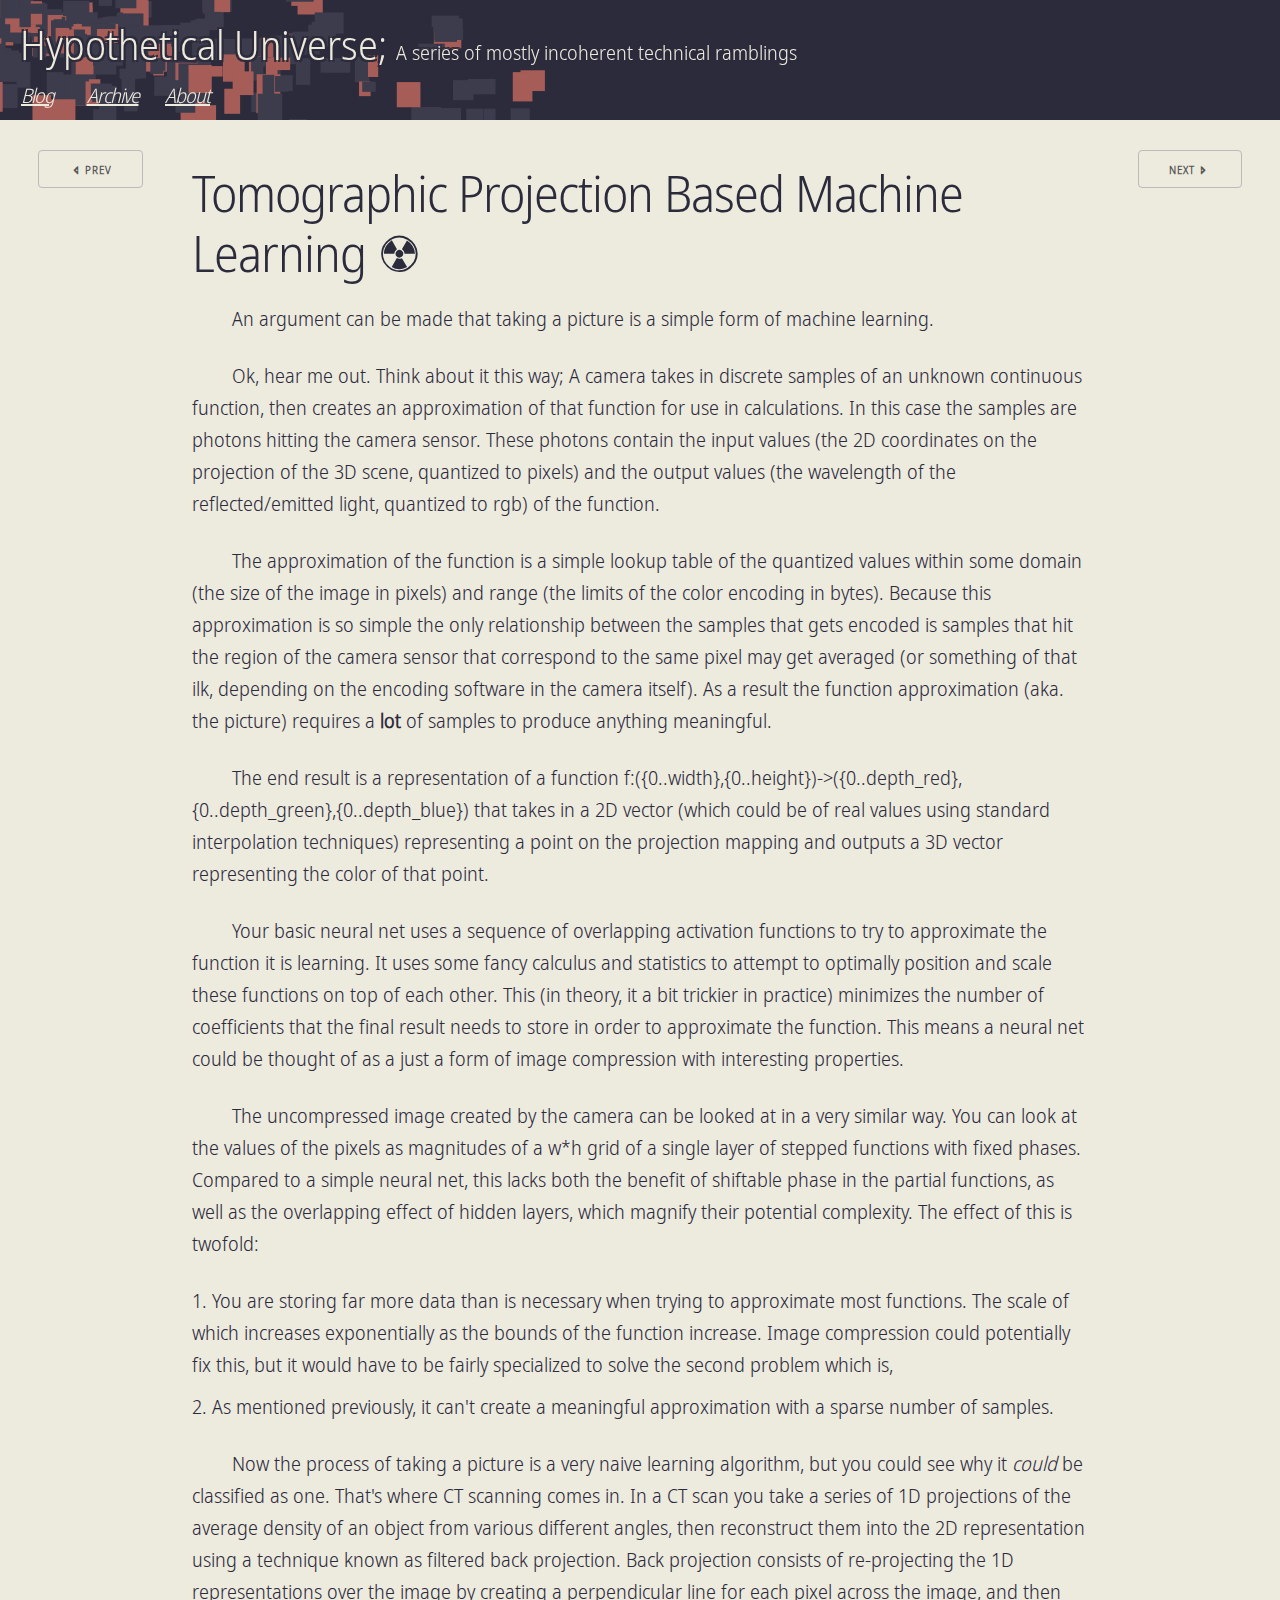
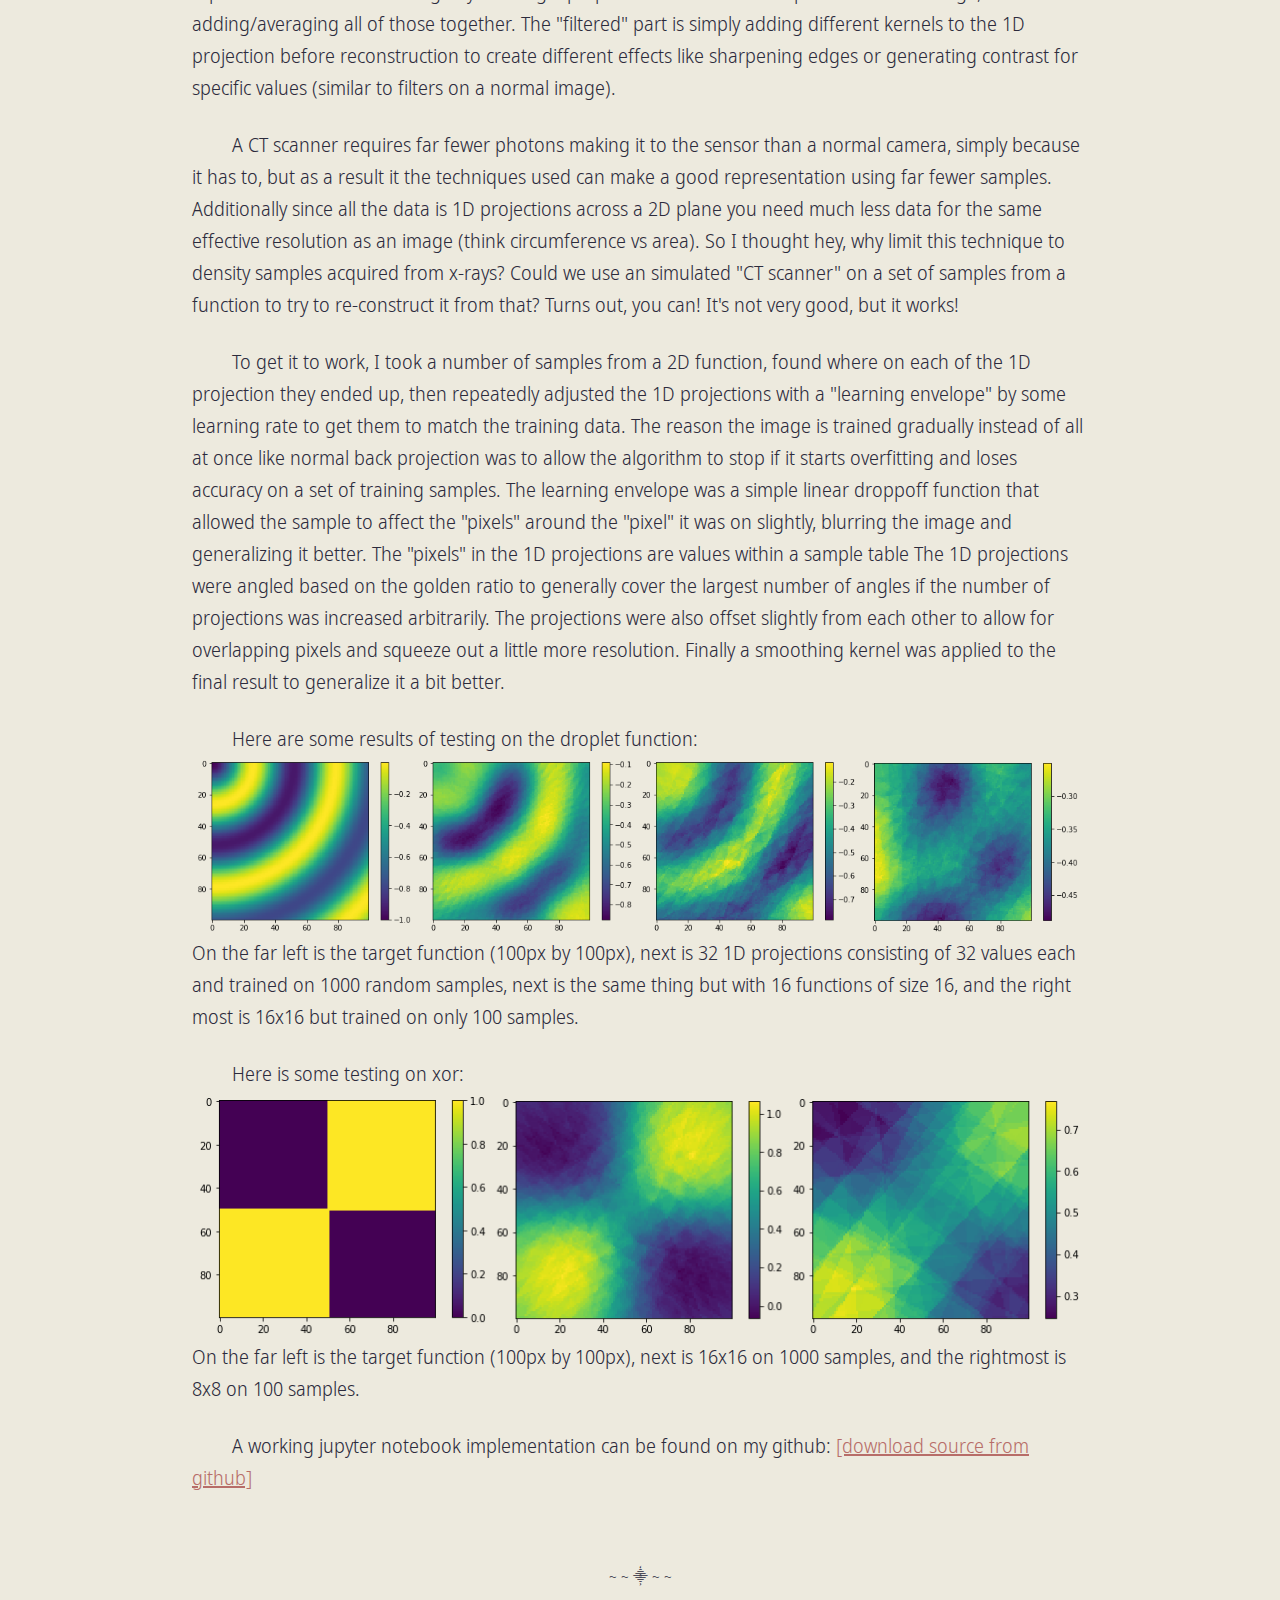
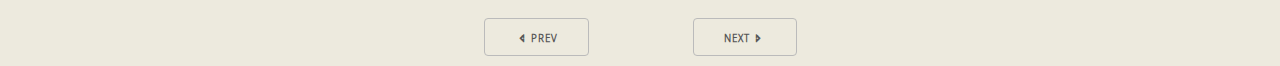
<file: index.html>
<!DOCTYPE html>
<html>
  <head>
    <meta charset="utf-8">
    <title>Hypothetical Universe</title>
    <link rel="stylesheet" href="css/normalize.css">
    <link rel="stylesheet" href="css/skeleton.css">
    <link rel="stylesheet" href="css/custom.css">

    <link rel="stylesheet" href="css/palette.css">
  </head>

  <body>
    <header>
      <canvas class="header_logo_animation" id="logo_animation" width="700" height="120"></canvas>
      <div class="header_logo row">
        <a href="javascript:load_blog();" class="hidden_link">
          Hypothetical Universe;
        </a>
        <a href="javascript:load_blog();" class="header_logo_small hidden_link">
          A series of mostly incoherent technical ramblings
        </a>
      </div>
      <script src="js/logo.js"></script>
      <div class="row">
        <div class="header_link one columns hidden_link"><span class="bottom center"><a href="javascript:load_blog();">Blog</a></span></div>
        <div class="header_link one columns hidden_link"><span class="bottom center"><a href="javascript:load_archive();">Archive</a></span></div>
        <div class="header_link one columns hidden_link"><span class="bottom center"><a href="javascript:load_about();">About</a></span></div>
      </div>
    </header>

    <main id="blog_content" style="display: none;">
      <div class="nav_bar">
        <button class="prev_btn" onclick="get_post(-1)">🢔 Prev</button>
        <button class="next_btn" onclick="get_post(1)">Next 🢖</button>
      </div>
      
      <article id="post">
      
      </article>

      <footer>
        <a href="https://en.wikipedia.org/wiki/Coronis_(textual_symbol)" class="hidden_link">~ ~ ⸎ ~ ~</a>
      </footer>
      
      <div class="nav_bar">
          <button onclick="get_post(-1)">🢔 Prev</button>
          <button onclick="get_post(1)">Next 🢖</button>
      </div>
    </main>

    <main id="page_content" style="display: none;">

    </main>
  </body>

  <script src="js/main.js"></script>

</html>
</file>
<file: css/skeleton.css>
/*
* Skeleton V2.0.4
* Copyright 2014, Dave Gamache
* www.getskeleton.com
* Free to use under the MIT license.
* http://www.opensource.org/licenses/mit-license.php
* 12/29/2014
*/


/* Table of contents
––––––––––––––––––––––––––––––––––––––––––––––––––
- Grid
- Base Styles
- Typography
- Links
- Buttons
- Forms
- Lists
- Code
- Tables
- Spacing
- Utilities
- Clearing
- Media Queries
*/


/* Grid
–––––––––––––––––––––––––––––––––––––––––––––––––– */
.container {
  position: relative;
  width: 100%;
  max-width: 960px;
  margin: 0 auto;
  padding: 0 20px;
  box-sizing: border-box; }
.column,
.columns {
  width: 100%;
  float: left;
  box-sizing: border-box; }

/* For devices larger than 400px */
@media (min-width: 400px) {
  .container {
    width: 85%;
    padding: 0; }
}

/* For devices larger than 550px */
@media (min-width: 550px) {
  .container {
    width: 80%; }
  .column,
  .columns {
    margin-left: 4%; }
  .column:first-child,
  .columns:first-child {
    margin-left: 0; }

  .one.column,
  .one.columns                    { width: 4.66666666667%; }
  .two.columns                    { width: 13.3333333333%; }
  .three.columns                  { width: 22%;            }
  .four.columns                   { width: 30.6666666667%; }
  .five.columns                   { width: 39.3333333333%; }
  .six.columns                    { width: 48%;            }
  .seven.columns                  { width: 56.6666666667%; }
  .eight.columns                  { width: 65.3333333333%; }
  .nine.columns                   { width: 74.0%;          }
  .ten.columns                    { width: 82.6666666667%; }
  .eleven.columns                 { width: 91.3333333333%; }
  .twelve.columns                 { width: 100%; margin-left: 0; }

  .one-third.column               { width: 30.6666666667%; }
  .two-thirds.column              { width: 65.3333333333%; }

  .one-half.column                { width: 48%; }

  /* Offsets */
  .offset-by-one.column,
  .offset-by-one.columns          { margin-left: 8.66666666667%; }
  .offset-by-two.column,
  .offset-by-two.columns          { margin-left: 17.3333333333%; }
  .offset-by-three.column,
  .offset-by-three.columns        { margin-left: 26%;            }
  .offset-by-four.column,
  .offset-by-four.columns         { margin-left: 34.6666666667%; }
  .offset-by-five.column,
  .offset-by-five.columns         { margin-left: 43.3333333333%; }
  .offset-by-six.column,
  .offset-by-six.columns          { margin-left: 52%;            }
  .offset-by-seven.column,
  .offset-by-seven.columns        { margin-left: 60.6666666667%; }
  .offset-by-eight.column,
  .offset-by-eight.columns        { margin-left: 69.3333333333%; }
  .offset-by-nine.column,
  .offset-by-nine.columns         { margin-left: 78.0%;          }
  .offset-by-ten.column,
  .offset-by-ten.columns          { margin-left: 86.6666666667%; }
  .offset-by-eleven.column,
  .offset-by-eleven.columns       { margin-left: 95.3333333333%; }

  .offset-by-one-third.column,
  .offset-by-one-third.columns    { margin-left: 34.6666666667%; }
  .offset-by-two-thirds.column,
  .offset-by-two-thirds.columns   { margin-left: 69.3333333333%; }

  .offset-by-one-half.column,
  .offset-by-one-half.columns     { margin-left: 52%; }

}


/* Base Styles
–––––––––––––––––––––––––––––––––––––––––––––––––– */
/* NOTE
html is set to 62.5% so that all the REM measurements throughout Skeleton
are based on 10px sizing. So basically 1.5rem = 15px :) */
html {
  font-size: 62.5%; }
body {
  font-size: 1.5em; /* currently ems cause chrome bug misinterpreting rems on body element */
  line-height: 1.6;
  font-weight: 400;
  font-family: "Raleway", "HelveticaNeue", "Helvetica Neue", Helvetica, Arial, sans-serif;
  color: #222; }


/* Typography
–––––––––––––––––––––––––––––––––––––––––––––––––– */
h1, h2, h3, h4, h5, h6 {
  margin-top: 0;
  margin-bottom: 2rem;
  font-weight: 300; }
h1 { font-size: 4.0rem; line-height: 1.2;  letter-spacing: -.1rem;}
h2 { font-size: 3.6rem; line-height: 1.25; letter-spacing: -.1rem; }
h3 { font-size: 3.0rem; line-height: 1.3;  letter-spacing: -.1rem; }
h4 { font-size: 2.4rem; line-height: 1.35; letter-spacing: -.08rem; }
h5 { font-size: 1.8rem; line-height: 1.5;  letter-spacing: -.05rem; }
h6 { font-size: 1.5rem; line-height: 1.6;  letter-spacing: 0; }

/* Larger than phablet */
@media (min-width: 550px) {
  h1 { font-size: 5.0rem; }
  h2 { font-size: 4.2rem; }
  h3 { font-size: 3.6rem; }
  h4 { font-size: 3.0rem; }
  h5 { font-size: 2.4rem; }
  h6 { font-size: 1.5rem; }
}

p {
  margin-top: 0; }


/* Links
–––––––––––––––––––––––––––––––––––––––––––––––––– */
a {
  color: #1EAEDB; }
a:hover {
  color: #0FA0CE; }


/* Buttons
–––––––––––––––––––––––––––––––––––––––––––––––––– */
.button,
button,
input[type="submit"],
input[type="reset"],
input[type="button"] {
  display: inline-block;
  height: 38px;
  padding: 0 30px;
  color: #555;
  text-align: center;
  font-size: 11px;
  font-weight: 600;
  line-height: 38px;
  letter-spacing: .1rem;
  text-transform: uppercase;
  text-decoration: none;
  white-space: nowrap;
  background-color: transparent;
  border-radius: 4px;
  border: 1px solid #bbb;
  cursor: pointer;
  box-sizing: border-box; }
.button:hover,
button:hover,
input[type="submit"]:hover,
input[type="reset"]:hover,
input[type="button"]:hover,
.button:focus,
button:focus,
input[type="submit"]:focus,
input[type="reset"]:focus,
input[type="button"]:focus {
  color: #333;
  border-color: #888;
  outline: 0; }
.button.button-primary,
button.button-primary,
input[type="submit"].button-primary,
input[type="reset"].button-primary,
input[type="button"].button-primary {
  color: #FFF;
  background-color: #33C3F0;
  border-color: #33C3F0; }
.button.button-primary:hover,
button.button-primary:hover,
input[type="submit"].button-primary:hover,
input[type="reset"].button-primary:hover,
input[type="button"].button-primary:hover,
.button.button-primary:focus,
button.button-primary:focus,
input[type="submit"].button-primary:focus,
input[type="reset"].button-primary:focus,
input[type="button"].button-primary:focus {
  color: #FFF;
  background-color: #1EAEDB;
  border-color: #1EAEDB; }


/* Forms
–––––––––––––––––––––––––––––––––––––––––––––––––– */
input[type="email"],
input[type="number"],
input[type="search"],
input[type="text"],
input[type="tel"],
input[type="url"],
input[type="password"],
textarea,
select {
  height: 38px;
  padding: 6px 10px; /* The 6px vertically centers text on FF, ignored by Webkit */
  background-color: #fff;
  border: 1px solid #D1D1D1;
  border-radius: 4px;
  box-shadow: none;
  box-sizing: border-box; }
/* Removes awkward default styles on some inputs for iOS */
input[type="email"],
input[type="number"],
input[type="search"],
input[type="text"],
input[type="tel"],
input[type="url"],
input[type="password"],
textarea {
  -webkit-appearance: none;
     -moz-appearance: none;
          appearance: none; }
textarea {
  min-height: 65px;
  padding-top: 6px;
  padding-bottom: 6px; }
input[type="email"]:focus,
input[type="number"]:focus,
input[type="search"]:focus,
input[type="text"]:focus,
input[type="tel"]:focus,
input[type="url"]:focus,
input[type="password"]:focus,
textarea:focus,
select:focus {
  border: 1px solid #33C3F0;
  outline: 0; }
label,
legend {
  display: block;
  margin-bottom: .5rem;
  font-weight: 600; }
fieldset {
  padding: 0;
  border-width: 0; }
input[type="checkbox"],
input[type="radio"] {
  display: inline; }
label > .label-body {
  display: inline-block;
  margin-left: .5rem;
  font-weight: normal; }


/* Lists
–––––––––––––––––––––––––––––––––––––––––––––––––– */
ul {
  list-style: circle inside; }
ol {
  list-style: decimal inside; }
ol, ul {
  padding-left: 0;
  margin-top: 0; }
ul ul,
ul ol,
ol ol,
ol ul {
  margin: 1.5rem 0 1.5rem 3rem;
  font-size: 90%; }
li {
  margin-bottom: 1rem; }


/* Code
–––––––––––––––––––––––––––––––––––––––––––––––––– */
code {
  padding: .2rem .5rem;
  margin: 0 .2rem;
  font-size: 90%;
  white-space: nowrap;
  background: #F1F1F1;
  border: 1px solid #E1E1E1;
  border-radius: 4px; }
pre > code {
  display: block;
  padding: 1rem 1.5rem;
  white-space: pre; }


/* Tables
–––––––––––––––––––––––––––––––––––––––––––––––––– */
th,
td {
  padding: 12px 15px;
  text-align: left;
  border-bottom: 1px solid #E1E1E1; }
th:first-child,
td:first-child {
  padding-left: 0; }
th:last-child,
td:last-child {
  padding-right: 0; }


/* Spacing
–––––––––––––––––––––––––––––––––––––––––––––––––– */
button,
.button {
  margin-bottom: 1rem; }
input,
textarea,
select,
fieldset {
  margin-bottom: 1.5rem; }
pre,
blockquote,
dl,
figure,
table,
p,
ul,
ol,
form {
  margin-bottom: 2.5rem; }


/* Utilities
–––––––––––––––––––––––––––––––––––––––––––––––––– */
.u-full-width {
  width: 100%;
  box-sizing: border-box; }
.u-max-full-width {
  max-width: 100%;
  box-sizing: border-box; }
.u-pull-right {
  float: right; }
.u-pull-left {
  float: left; }


/* Misc
–––––––––––––––––––––––––––––––––––––––––––––––––– */
hr {
  margin-top: 3rem;
  margin-bottom: 3.5rem;
  border-width: 0;
  border-top: 1px solid #E1E1E1; }


/* Clearing
–––––––––––––––––––––––––––––––––––––––––––––––––– */

/* Self Clearing Goodness */
.container:after,
.row:after,
.u-cf {
  content: "";
  display: table;
  clear: both; }


/* Media Queries
–––––––––––––––––––––––––––––––––––––––––––––––––– */
/*
Note: The best way to structure the use of media queries is to create the queries
near the relevant code. For example, if you wanted to change the styles for buttons
on small devices, paste the mobile query code up in the buttons section and style it
there.
*/


/* Larger than mobile */
@media (min-width: 400px) {}

/* Larger than phablet (also point when grid becomes active) */
@media (min-width: 550px) {}

/* Larger than tablet */
@media (min-width: 750px) {}

/* Larger than desktop */
@media (min-width: 1000px) {}

/* Larger than Desktop HD */
@media (min-width: 1200px) {}
</file>
<file: css/custom.css>
@font-face {
  font-family: 'Noto';
  src: url('NotoSans-SemiCondensedLight.ttf') format('truetype');
}

* {
  box-sizing: border-box;
}

/*----------------
--- HEADER BAR ---
----------------*/

header {
  display: block;
  width: 100%;
  height: 120px;

  font-family: 'Noto';

  padding: 0;
}

.header_logo_animation {
  position: absolute;
  margin: 0;
  
  top:0;
  left:0;

  z-index: 1;
}

.header_logo {
  margin: 0;
  padding: 30px 20px 10px 20px;

  font-size: 4rem;
  line-height: 3rem;
  position: relative;
  z-index: 2;
}

.header_logo_small {
  font-size: 2rem;
}

.header_nav_bar {
  height: 100%;
}

.header_link {
  width: 75px !important;
  display: table;
  margin: 0%;
  font-size: 2rem;
  font-weight: 0;
  font-style: italic;
  line-height: 1.8;
  letter-spacing: -.1rem;

  position: relative;
  z-index: 2;
}

header a {
  color: inherit;
}

.hidden_link {
  color: inherit;
  text-decoration: none;
}

/*------------------
--- MAIN CONTENT ---
------------------*/

main {
  font-family: 'Noto';
}

.nav_bar {
  margin: 3rem 0 0 0;
  padding: 0% 3%;
  text-align: center;
  letter-spacing: 10rem;
  float: clear;
}

.prev_btn {
  float: left;
}

.next_btn {
  float: right;
}

article {
  margin: 0% 10% 3% 10%;
  padding: 1% 5% 0 5%;
  width: 80%;
  border: 0px solid;
  font-size: 15pt;
}

article img{
  max-width:100%;
  display: block;
}

p::first-letter {
  margin-left: 2em;
}

/*----------------
--- FOOTER BAR ---
----------------*/

footer {
  text-align: center;
}

/*---------------------
--- GENERAL UTILITY ---
-----------------------*/

.bottom {
  display: table-cell;
  vertical-align: bottom;
}

.center {
  display: table-cell;
  text-align: center;
}

.super {
  vertical-align: super;
  font-size: 0.8em;
}
</file>
<file: css/palette.css>
/*
  off-white:    EDEADE
  salmon:       B76D68
  blue:         2C2B3C
  off-salmon:   A65C57
  off-blue:     3D3C4D
*/

body {
  background-color: #eDEADe;
}

header {
  background-color: #2C2B3C;
}

.header_link {
  color: #eDEADe;
}

a {
  color: #B76D68;
}

a:hover {
  color: #A65C57;
}

.header_link span a:hover {
  color: #B76D68 !important;
  cursor: pointer;
}

header a:hover {
  color: #eDEADe;
}

.header_logo {
  background-color: rgba(0,0,0,0);
  color: #eDEADe;
  
  text-shadow:
  -2px -2px 0 #2C2B3C,  
   2px -2px 0 #2C2B3C,
   -2px 2px 0 #2C2B3C,
    2px 2px 0 #2C2B3C;
}

article {
  background-color: #eDEADe;
  color:  #2C2B3C;/*3B3535*/
  border-color: #2C2B3C;
}

footer {
  color: #2C2B3C;
}
</file>
